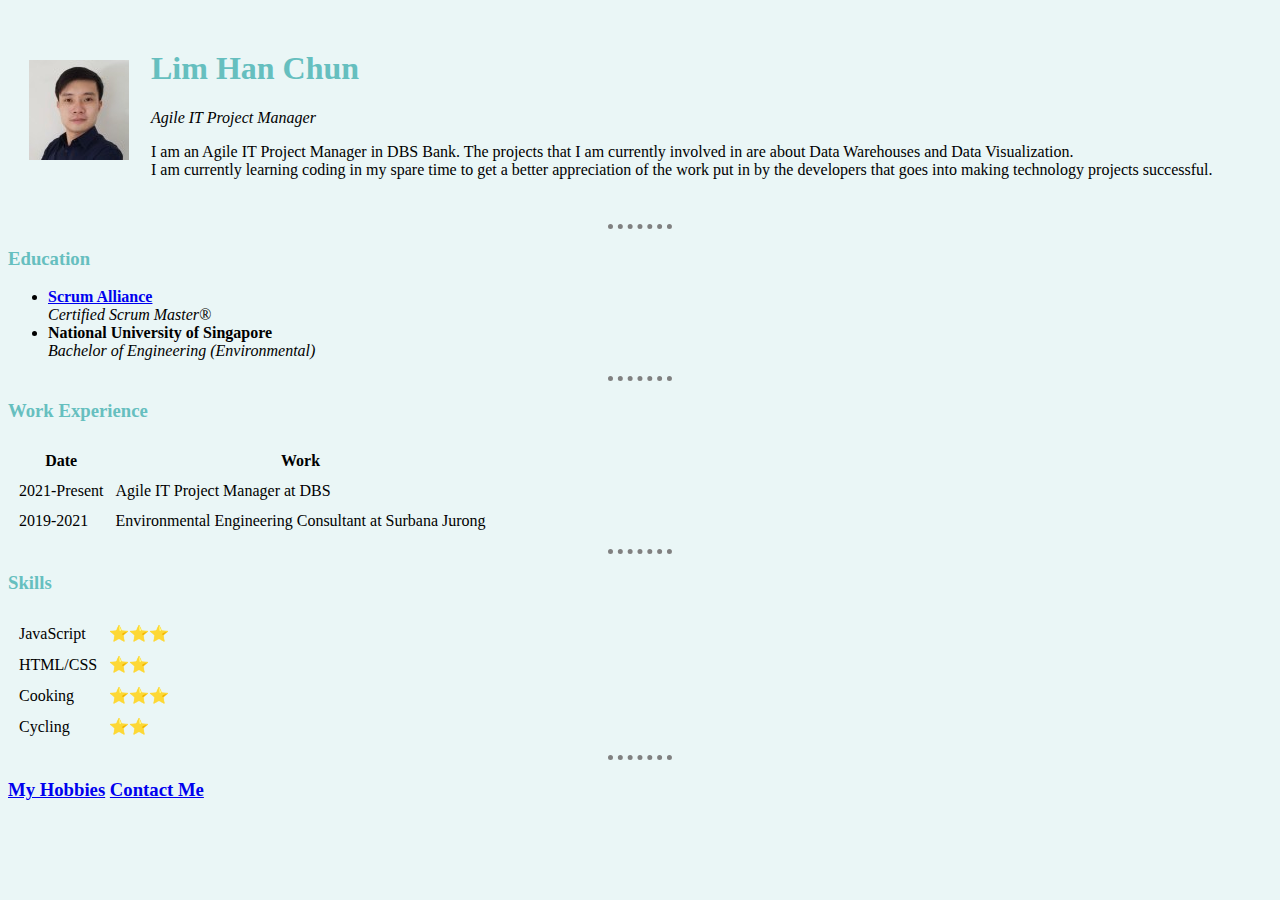
<file: index.html>
<!DOCTYPE html>
<html lang="en" dir="ltr">
  <head>
    <meta charset="utf-8">
    <title>Han Chun's Personal Site</title>
    <link rel="stylesheet" href="/CSS/styles.css"> <!--Relation of a stylesheet, href the first / will make it find the root of the site, doesnt work for non hosted sites, without it, it is the same level -->
  </head>

<!--inline styles: <body style="background-color: powderblue;"> -->
  <body>
    <table cellspacing="20">
      <tr>
        <td><img src="Images/Profile Pic.jpg" alt="Lim Han Chun Profile Picture"></td>
        <td><h1>Lim Han Chun</h1>
        <p><em>Agile IT Project Manager</em></p>
        <p>
        I am an Agile IT Project Manager in DBS Bank. The projects that I am currently involved in are about Data Warehouses and Data Visualization.<br />
        I am currently learning coding in my spare time to get a better appreciation of the work put in by the developers that goes into making technology projects successful.
        </p></td>
      </tr>
    </table>

    <hr>

    <h3>Education</h3>
    <ul>
      <li><strong><a href="https://www.scrumalliance.org/">Scrum Alliance</a></strong><br><em>Certified Scrum Master&reg</em></li>
      <li><strong>National University of Singapore</strong><br><em>Bachelor of Engineering (Environmental)</em></li>
    </ul>

    <hr>

    <h3>Work Experience</h3>
    <!--This is a table for the Work Experience section -->
    <table cellspacing="10">
      <thead>
        <tr>
          <th>Date</th>
          <th>Work</th>
        </tr>
      </thead>
      <tbody>
        <tr>
          <td>2021-Present</td>
          <td>Agile IT Project Manager at DBS</td>
        </tr>
        <tr>
          <td>2019-2021</td>
          <td>Environmental Engineering Consultant at Surbana Jurong</td>
        </tr>
      </tbody>
    </table>

    <hr>

    <h3>Skills</h3>
    <!--This is a table for the Skills section -->
    <table cellspacing="10">
      <tr>
        <td>JavaScript</td>
        <td>⭐⭐⭐</td>
      </tr>
      <tr>
        <td>HTML/CSS</td>
        <td>⭐⭐</td>
      </tr>
      <tr>
        <td>Cooking</td>
        <td>⭐⭐⭐</td>
      </tr>
      <tr>
        <td>Cycling</td>
        <td>⭐⭐</td>
      </tr>
    </table>

    <!--This is a table for the Skills section, splitting the two sections apart, using nested tables
    <table border="1">
      <tr>
        <td>
          <table>
            <tr>
              <td>JavaScript</td>
              <td>⭐⭐⭐</td>
            </tr>
            <tr>
              <td>HTML/CSS</td>
              <td>⭐⭐</td>
            </tr>
          </table>
        </td>
        <td>
          <table>
            <tr>
              <td>Cooking</td>
              <td>⭐⭐⭐</td>
            </tr>
            <tr>
              <td>Cycling</td>
              <td>⭐⭐</td>
            </tr>
          </table>
        </td>
      </tr>
    </table>
    -->

    <hr>

    <h3><a href="hobbies.html" target="_blank" rel="noopener noreferrer">My Hobbies</a> <a href="contact.html" target="_blank" rel="noopener noreferrer">Contact Me</a></h3>
  </body>
</html>
</file>
<file: CSS/styles.css>
body{
  background-color: #EAF6F6;
}

hr{
  border-style: none;
  border-top: 5px dotted grey;
  /*border-style: none;
  border-top-style: dotted;
  border-color: grey;
  border-width: 5px;*/
  width: 5%; /*Instead of hardcoding a fixed size i.e. 100px, we can code a percentage to fit different screen sizes, i.e. 40% */
}

h1{
  color: #66BFBF
}

h3{
  color: #66BFBF
}
</file>
